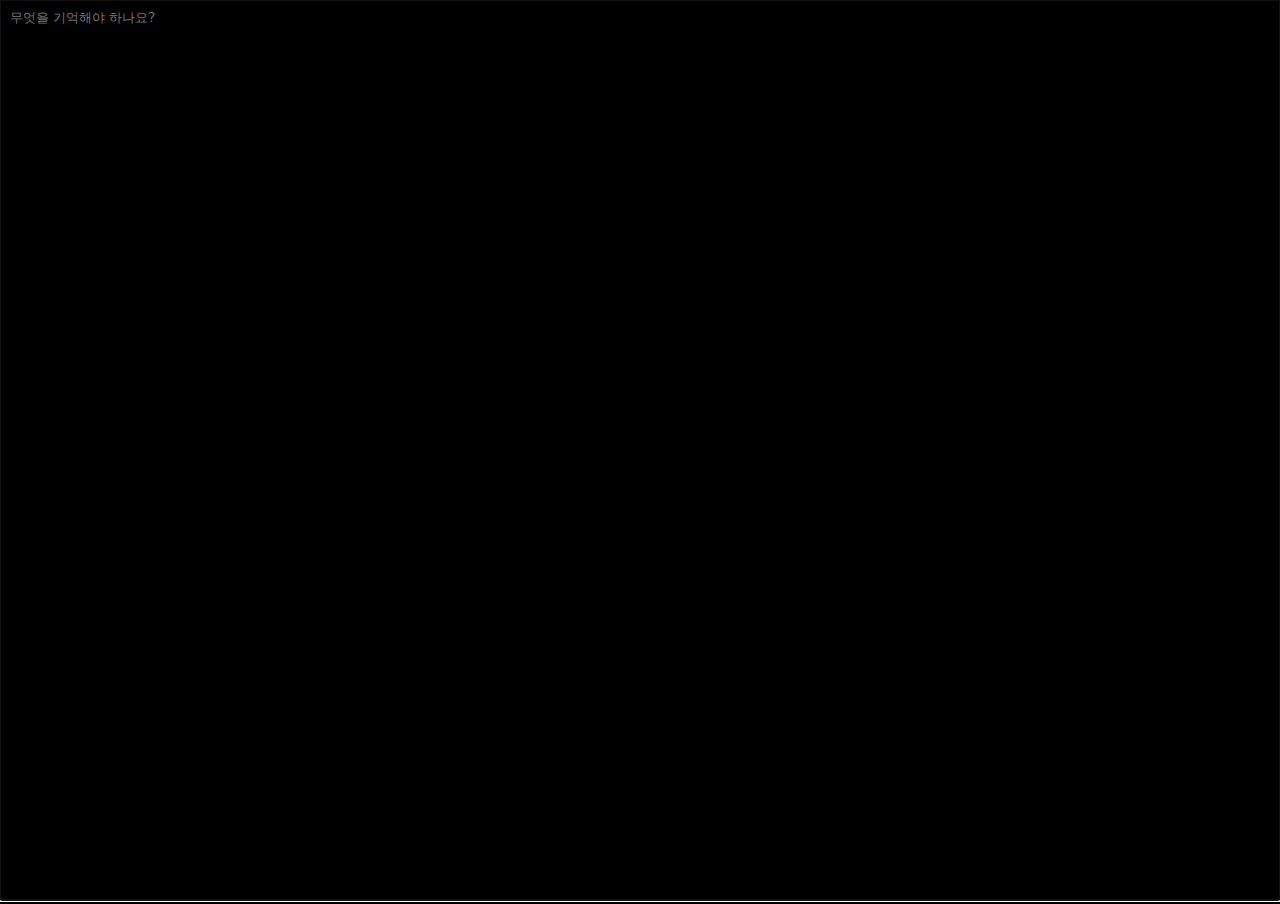
<file: memo.html>
<!DOCTYPE html>
<script type="module" src="./memo.js"></script>
<link rel="stylesheet" href="./common.css" />
<style>
	html,
	body {
		width: 100%;
		height: 100%;
		background-color: #000;
	}
	#input {
		font-family: ffxiv-font;
		resize: none;
		box-sizing: border-box;
		width: 100%;
		height: 100%;
		background-color: transparent;
		color: white;
		padding: 10px;
	}
</style>
<body>
	<textarea
		id="input"
		class="macro-like"
		placeholder="무엇을 기억해야 하나요?"
		autofocus
	></textarea>
</body>
</file>
<file: common.css>
@font-face {
	font-family: 'ffxiv-font';
	src: url('./xiv-asas-r.woff2') format('woff2');
	font-display: swap;
	unicode-range: U+0-312F, U+3190-ABFF, U+D7B0-10FFFF;
}

* {
	margin: 0;
	padding: 0;
	border: none;
}

button {
	color: inherit;
}

.macro-like {
	font-family: ffxiv-font, 'Noto Sans';
	white-space: pre;
	line-height: 1.2;
	font-size: 13px;
}
</file>
